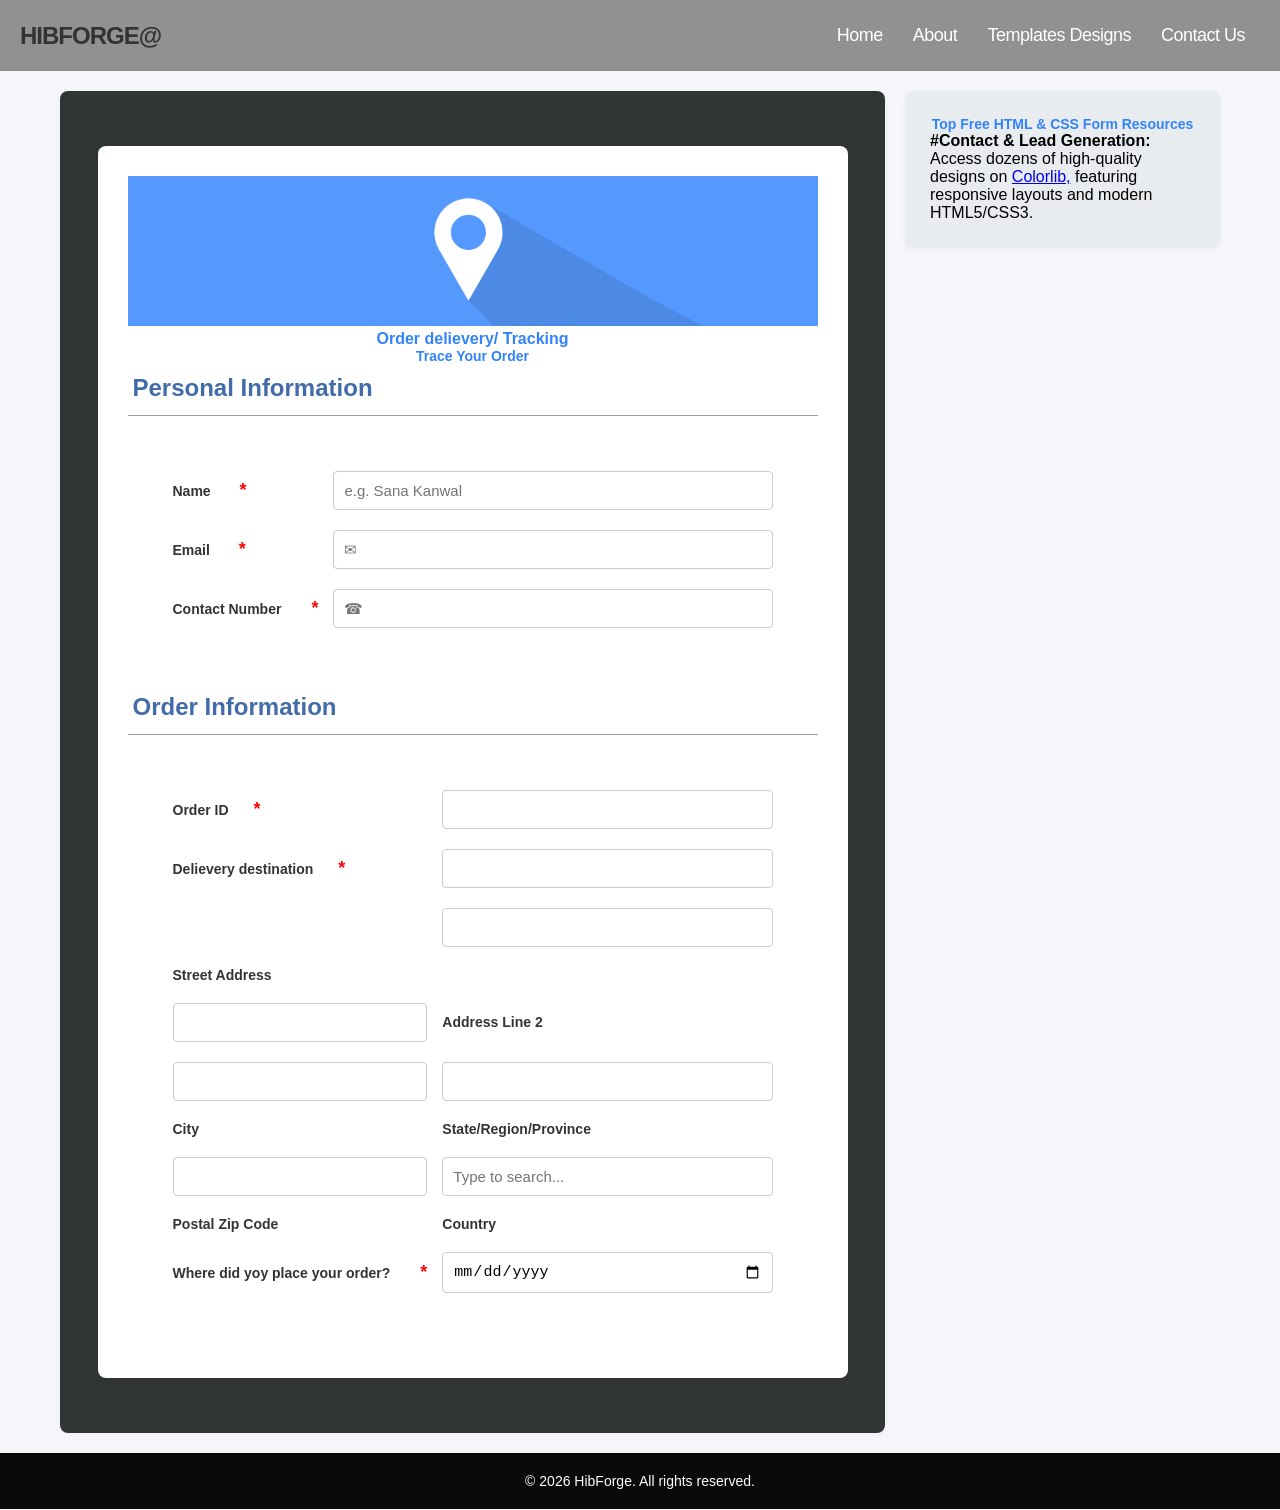
<file: index.html>
<!DOCTYPE html>
<html lang="en">
<head>
    <meta charset="UTF-8">
    <meta name="viewport" content="width=device-width, initial-scale=1.0">
    <title>Order Tracking Form</title>
    <link rel="icon" type="image/x-icon" href="/images/tracking.png">
    <link rel="stylesheet" href="./styles/stylesheet.css">
</head>
<body>
    <!-- Header Segment -->
<header>
  <div class="logo-container">
    <a href="" class="text-logo">HibForge@</a>
    <nav class="navbar">
        <ul>
           <li><a href="">Home</a></li>
           <li><a href="">About</a></li>
           <li><a href="">Templates Designs</a></li>
           <li><a href="">Contact Us</a></li>
        </ul>
    </nav>
  </div>
</header>

<!-- Main Wrapper for Content and Sidebar -->
<div class="main-layout">
    
    <!-- Left Side: Content Section -->
    <main class="content-area">
        <div class="form-container">
    <div class="hdrLogoImgDiv">
        <img aria-hidden="true" src="./images/formheader.png" width="100%";>
        <h2>Order delievery/ Tracking </h2>
        <h3>Trace Your Order</h3>
<form id="masterForm" action="#" method="post">
    <div class="heading-form-seperate">
    <div class="heading-form"><h1>Personal Information</h1></div></div>

    <!-- Section 1: Personal Information -->
    <div class="grid-form">
        <label> Name <span>*</span></label>
        <input type="text" name="fullname" placeholder="e.g. Sana Kanwal" required>
            <label> Email <span>*</span></label>
            <input type="text" name="eamil" placeholder="&#9993" required>
            <label>Contact Number<span>&nbsp;*</span></label>
            <input type="text" name="contact number" placeholder="&#9742" required>
        </div>
    </div>
    
            <div class="heading-form-seperate">
        <div class="heading-form"><h1>Order Information</h1></div></div>

    <div class="grid-form">
                <label>Order ID<span>*</span></label>
            <input type="text" name="contact number" placeholder="" required>
                <label>Delievery destination<span>*</span></label>
            <input type="text" name="contact number" placeholder="" required>
                <label></label>
            <input type="text" name="contact number" placeholder="" required>
                 <label>Street Address</label>
                <label></label>
            <input type="text" name="contact number" placeholder="" required>
            <label>Address Line 2</label>      
            <input type="text" name="contact number" placeholder="" required>
            <input type="text" name="contact number" placeholder="" required>
            <label>City</label>
            <label>State/Region/Province</label>       
            <input type="text" name="contact number" placeholder="" required>
            <input list="countries" id="country-search" name="country" placeholder="Type to search...">

                <datalist id="countries">
                <option value="Australia">
                <option value="Canada">
                <option value="France">
                <option value="Germany">
                <option value="India">
                <option value="Pakistan">
                <option value="United Kingdom">
                <!-- To pre-select, add the value directly to the input field above -->
                <option value="United States">
                </datalist>
        
        
            <label>Postal Zip Code</label>
            <label>Country</label>

     
         <label>Where did yoy place your order?<span>&nbsp;*</span></label>
                
              <!-- "required" forces the user to choose a date before submitting -->
      <input type="date" id="travel-date" name="travel_date" required></div>
     </form>
    </main>

    <!-- Right Side: Sidebar Section -->
    <aside class="sidebar">
        <h3>Top Free HTML & CSS Form Resources</h3>
        <h4>#Contact & Lead Generation:</h4>
        <p>Access dozens of high-quality designs on <a href="https://colorlib.com/wp/free-html5-contact-form-templates/"">Colorlib,</a> featuring responsive layouts and modern HTML5/CSS3.</p>
        
        
    </aside>

</div>

<!-- Footer Segment -->
<footer>
    <p>&copy; 2026 HibForge. All rights reserved.</p>
</footer>
 
</body>
</html>
</file>
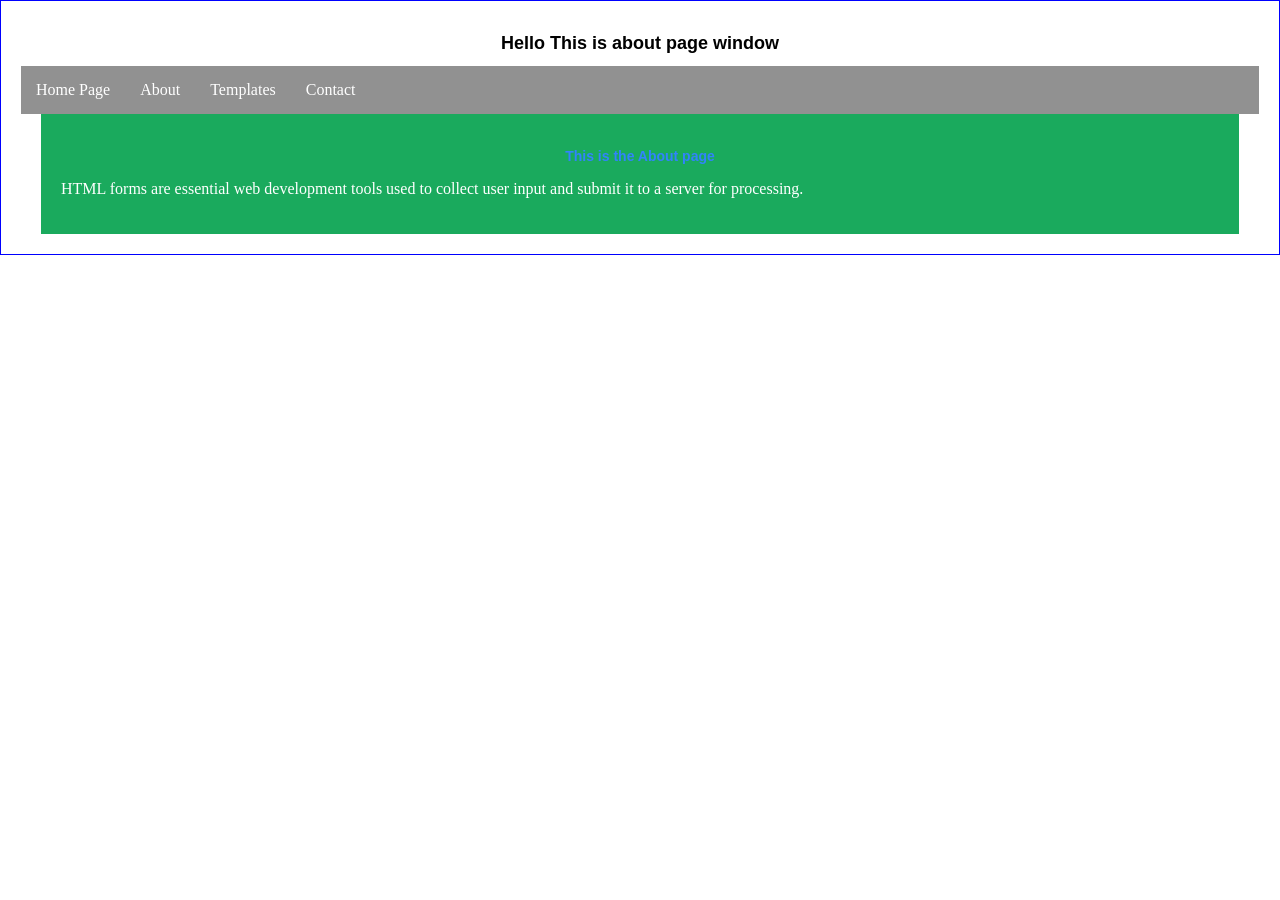
<file: about.html>
<!DOCTYPE html>
<html lang="en">
<head>
    <meta charset="UTF-8">
    <meta name="viewport" content="width=device-width, initial-scale=1.0">
    <title>HTML Forms Templates Designs</title>
    <link rel="stylesheet" href="./styles/main.css">
    </head>
<body>
<h1>Hello This is about page window</h1>
    <nav class="navbar">
        <ul>
            <li><a href="index.html">Home Page</a></li>
            <li><a href="about.html">About</a></li>
            <li><a href="templates.html">Templates</a></li>
            <li><a href="contact.html">Contact</a></li>
        </ul>
    </nav>
    <main>
        <h3>This is the About page</h3>
        <p>HTML forms are essential web development tools used to collect user input and submit it to a server for processing.</p>
    </main>
</body>
</html>
</file>
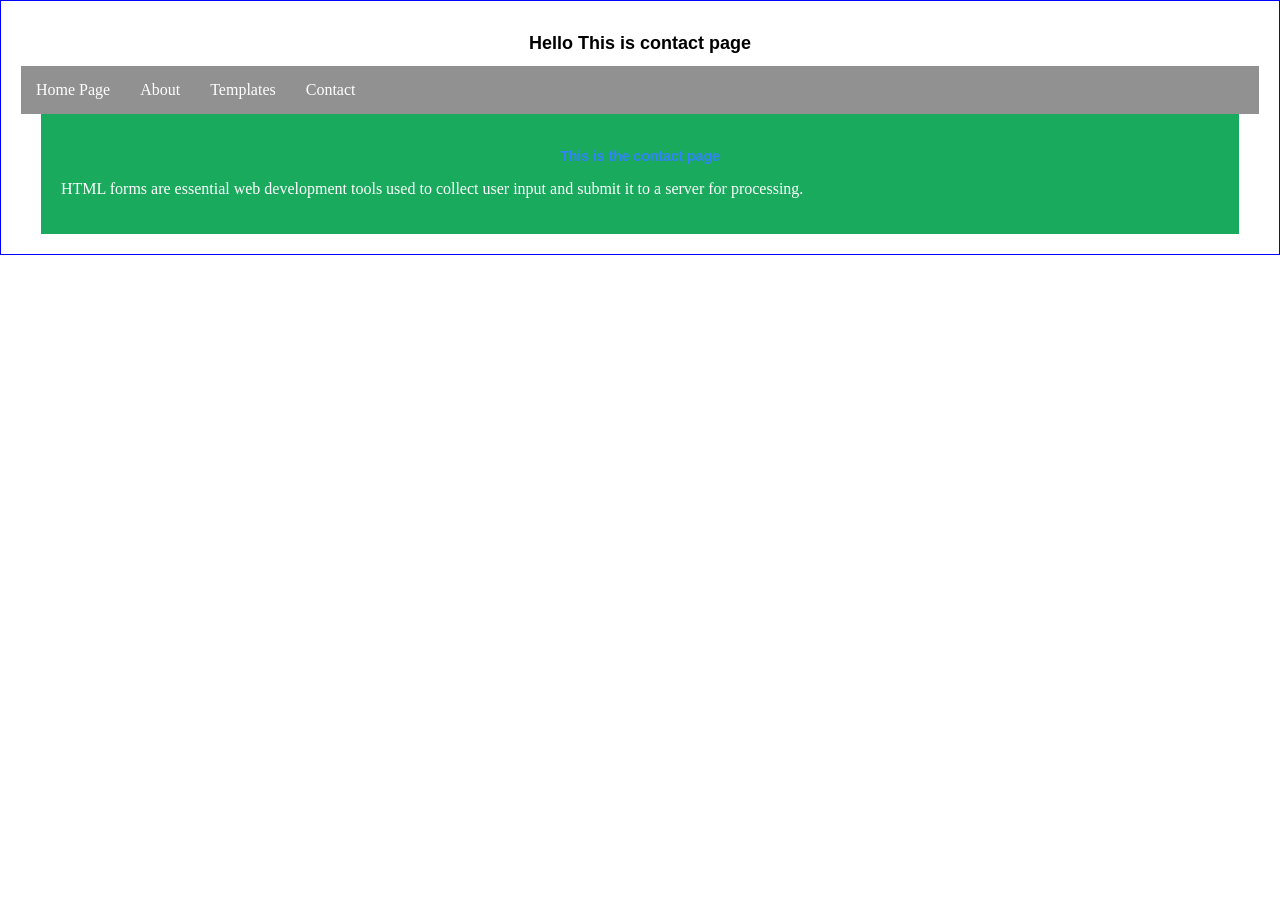
<file: contact.html>
<!DOCTYPE html>
<html lang="en">
<head>
    <meta charset="UTF-8">
    <meta name="viewport" content="width=device-width, initial-scale=1.0">
    <title>HTML Forms Templates Designs</title>
    <link rel="stylesheet" href="./styles/main.css">
    </head>
<body>
<h1>Hello This is contact page</h1>
    <nav class="navbar">
        <ul>
            <li><a href="index.html">Home Page</a></li>
            <li><a href="about.html">About</a></li>
            <li><a href="templates.html">Templates</a></li>
            <li><a href="contact.html">Contact</a></li>
        </ul>
    </nav>
    <main>
        <h3>This is the contact page</h3>
        <p>HTML forms are essential web development tools used to collect user input and submit it to a server for processing.</p>
    </main>
</body>
</html>
</file>
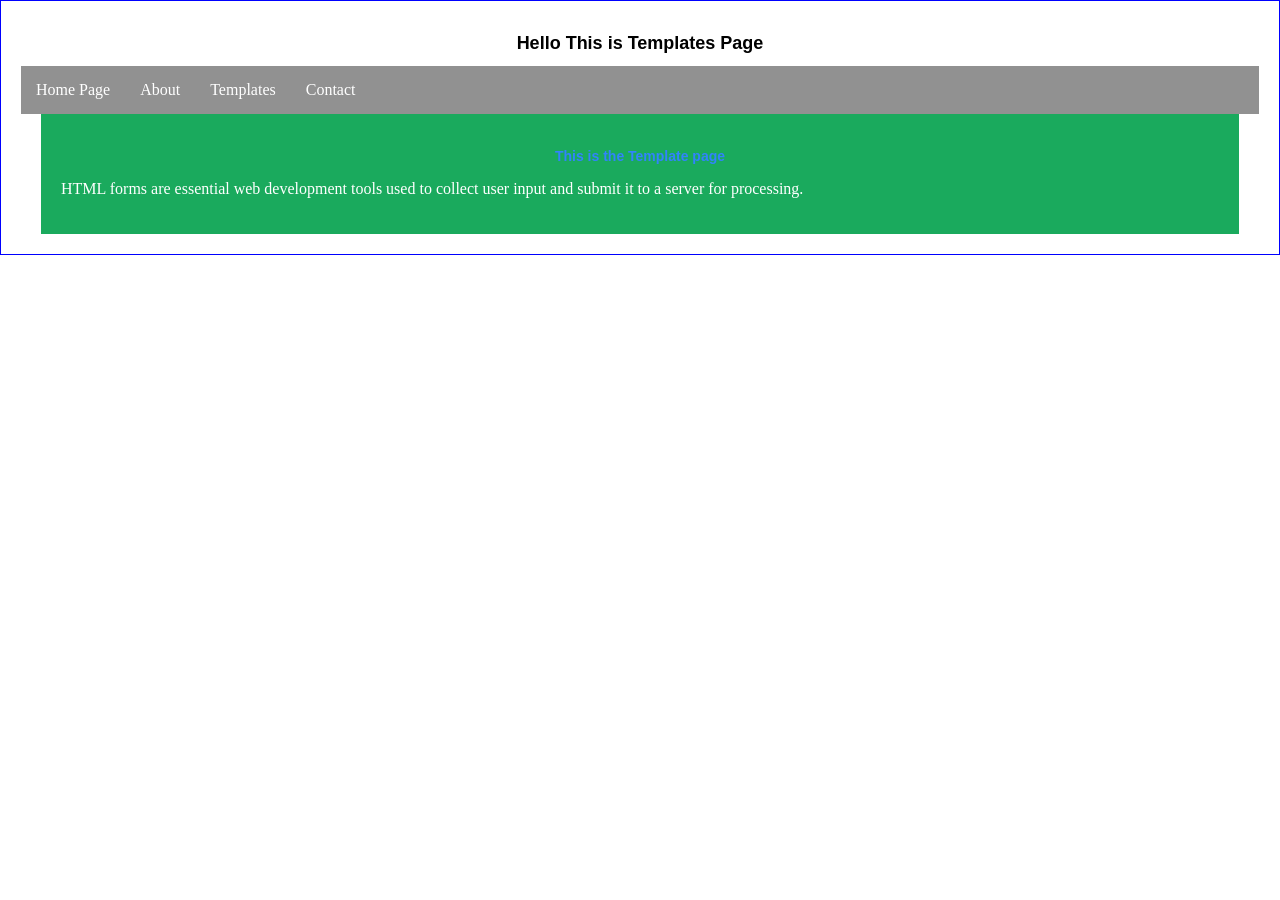
<file: templates.html>
<!DOCTYPE html>
<html lang="en">
<head>
    <meta charset="UTF-8">
    <meta name="viewport" content="width=device-width, initial-scale=1.0">
    <title>HTML Forms Templates Designs</title>
    <link rel="stylesheet" href="./styles/main.css">
    </head>
<body>
<h1>Hello This is Templates Page</h1>
    <nav class="navbar">
        <ul>
            <li><a href="index.html">Home Page</a></li>
            <li><a href="about.html">About</a></li>
            <li><a href="templates.html">Templates</a></li>
            <li><a href="contact.html">Contact</a></li>
        </ul>
    </nav>
    <main>
        <h3>This is the Template page</h3>
        <p>HTML forms are essential web development tools used to collect user input and submit it to a server for processing.</p>
    </main>
</body>
</html>
</file>
<file: styles/stylesheet.css>
body {
            margin: 0px;
            padding: 0px; /* Removed body padding to make layout full-width */
            font-family: 'Helvetica Neue', Arial, sans-serif;
            background-color: #f4f6f9;
            display: flex;
            flex-direction: column;
            min-height: 100vh; /* Keeps footer at the bottom of short pages */
        }

        /* 1. Header & Navigation Styles */
        .logo-container {
            padding: 10px 20px;
            background-color: hsl(0, 0%, 57%);
            display: flex;
            align-items: center;
           justify-content: space-between;
        }

        .text-logo {
            font-size: 24px;
            font-weight: 800;
            letter-spacing: -1px;
            text-decoration: none;
            color: #333333;
            text-transform: uppercase;
            white-space: nowrap;
        }

        .text-logo:hover {
            color: #007bff;
        }

        .navbar ul {
            list-style-type: none;  
            padding: 0px;
            margin: 0px;
            display: flex;
        }
         
        .navbar a {
            font-size: 18px;
            font-weight: 500;
            letter-spacing: -0.5px;
            text-decoration: none;
            color: white;
            padding: 15px;
            display: block;
        }

        .navbar a:hover {
            background-color: hsl(0, 5%, 4%);
            color: #87b8ed;
        }

        /* 2. Main Body Layout (Content + Sidebar) */
        .main-layout {
            display: flex;
            flex: 1; /* Pushes footer down */
            padding: 20px;
            gap: 20px; /* Space between content and sidebar */
            max-width: 1200px;
            margin: 0 auto; /* Centers the whole website layout */
            width: 100%;
            box-sizing: border-box;
        }

        /* 3. Main Content Area (75% Width) */
        .content-area {
            flex: 3; 
            background-color: rgb(50, 53, 54);
            padding: 15px;
            border-radius: 8px;
            box-shadow: 0 2px 5px rgba(164, 133, 133, 0.05);
        }

        /* 4. Sidebar Area (25% Width) */
        .sidebar {
            flex: 1; 
            background-color: #e9ecef;
            padding: 25px;
            border-radius: 8px;
            box-shadow: 0 2px 5px rgba(0,0,0,0.05);
            height: fit-content; /* Only takes up height of its content */
        }

        /* 5. Footer Styles */
        footer {
            background-color: hsl(0, 5%, 4%);
            color: #ffffff;
            text-align: center;
            padding: 20px;
            font-size: 14px;
            margin-top: auto;
        }

        /* Responsive Design for Mobile Devices */
        @media (max-width: 768px) {
            .logo-container, .main-layout, .navbar ul {
                flex-direction: column;
                align-items: stretch;
            }
            .navbar a {
                text-align: center;
            }
        }
/* Apply this to your main form wrapper class */
.form-container {
  width: 100%;
  max-width: 750px;       /* Keeps the form from over-stretching */
  margin: 40px auto;       /* Centers the entire form on the webpage */
  padding: 30px;
  background: #ffffff;
  border-radius: 8px;
  box-shadow: 0 4px 12px rgba(0, 0, 0, 0.05);
  box-sizing: border-box;  /* Prevents padding from breaking layout math */
}
/* Wrap each label + input pair in a row div */
.form-row {
  display: flex;
  align-items: center;
  margin-bottom: 20px;
  width: 100%;
}

/* Give labels a fixed, predictable allocation */
.form-row label {
  width: 30%;
  min-width: 150px;
  padding-right: 15px;
  font-size: 14px;
  color: #333333;
  text-align: left;
}

/* Force inputs to fill the remaining horizontal container room */
.form-row input, 
.form-row select {
  width: 70%;
  padding: 10px;
  border: 1px solid #cccccc;
  border-radius: 4px;
  font-size: 15px;
  box-sizing: border-box; /* Crucial so padding doesn't widen the input */
}
@media (max-width: 600px) {
  .form-row {
    flex-direction: column;
    align-items: flex-start;
  }
  
  .form-row label,
  .form-row input,
  .form-row select {
    width: 100%;
    margin-bottom: 5px;
  }
}
.hdrLogoImgDiv{
max-width: var(--header-logo-size);
}
/**Form Heading **/
h2{
    font-size:16px;
    font-family:Arial, Helvetica, sans-serif;
    color:#3283fc;
    font-weight:700px;
    display: flex;
    align-items: center;
    justify-content: center;
     gap: 12px;
    flex-wrap: wrap;
    padding: 10px 0px 20px auto;
}
h3{
    font-size:14px;
    font-family:Arial, Helvetica, sans-serif;
    color:#3283fc;
    font-weight:400px;
    display: flex;
    align-items: center;
    justify-content: center;
    gap: 12px;
    flex-wrap: wrap;
    padding: 30px 0px 30px auto;
}
/**Form Heading End**/

.heading-form h1{
  display: flex;
  font-size: 24px;
  font-family:Arial, Helvetica, sans-serif;
  font-weight: 700;
  color: #426ba9;
  justify-content:left ;
  align-items: left;
  padding: 10px 1420px 3px 5px;
  margin-bottom: 10px;
  width:max-content;
}
.heading-form-seperate{
  border-bottom: 1px solid #a39e9e;
  width:100%; /* Separator line between items */
  margin-bottom: 20px;  
}

/* Two column grid for compact fields */
.form-grid {
grid-template-columns: repeat(2, 1fr);
gap: 2rem 2rem;
width:1500px    ;
}
span{
    font-size: 18px;
    font-weight: 600px;
    color:red; 
    gap:10px 10px; 
    padding-left: 25px;
}
aside h1{
    font-family: Arial, Helvetica, sans-serif;
    font-size: 18px;
    font-weight: 500;
    color:rgb(20, 18, 18);
    padding-left: 30px;
}
aside h2{
    font-family: Arial, Helvetica, sans-serif;
    font-size: 16px;
    font-weight: 500;
    color:black;
}
aside li{
    display: block;
    color:linear-gradient(to right,rgb(131, 184, 201), #05074e);
    font-family: Arial, Helvetica, sans-serif;
    font-size: 18px;
    padding-bottom: 20px;

}
* {
  box-sizing: border-box;
  margin: 0;
  padding: 0;
}

/* Form Grid Layout */
.grid-form {
  display: grid;
  /* Columns: 1st column fits the label width, 2nd column takes remaining space */
  grid-template-columns: max-content 1fr; 
  
  /* Layout Spacing */
  row-gap: 20px;       /* Adds even vertical space between all form rows */
  column-gap: 15px;    /* Adds clean space between the label and its input */
  align-items: center; /* Centers labels vertically with their input boxes */
  
  /* Container Constraints */
  max-width: 650px;
  margin: 30px auto;
  padding: 25px;
  background-color: #ffffff;
}

/* Styling for Form Labels */
.grid-form label {
  font-family: Arial, sans-serif;
  font-size: 14px;
  font-weight: bold;
  color: #333333;
  text-align: left;
}

/* Styling for Form Inputs */
.grid-form input {
  width: 100%;
  padding: 10px;
  font-size: 15px;
  border: 1px solid #cccccc;
  border-radius: 4px;
  outline: none;
}

/* Change input border color when clicked */
.grid-form input:focus {
  border-color: #4a90e2;
}
</file>
<file: styles/main.css>
html{
    border: 1px solid blue;
}
body{
    margin: 0px;
    padding: 20PX;
}
main{
    margin-left:20px;
    margin-right:20px;
}

h1{
    font-family: Arial, Helvetica, sans-serif;
    font-size: large;
    text-align: center;
}
.navbar ul{
    list-style-type: none ;  
    background-color:hsl(0, 0%, 57%);
    
    padding:0px;
    margin:0px;
    overflow:hidden;
}
.navbar a{
    color: white;
    text-decoration: none;
    padding:15px;
    display: block;
    text-align: center;
}
.navbar a:hover{
    background-color:hsl(0,0%, 25%);
}
.navbar li{
    float:left;
    font-family:Georgia, 'Times New Roman', Times, serif;
}
.container { 
margin:0px;
padding: 0px;
 }
main { 
flex: 3;
padding: 20PX;
    background: #1aaa5d;
color:white;
}
      
 aside { 
            flex: 1; 
            padding: 20px; 
            background: rgb(228, 225, 225);
            color:rgb(190, 190, 186);
            font-family:Arial, Helvetica, sans-serif; 
        }
       
footer { 
background: black; 
color:rgb(236, 195, 104); 
text-align: center; 
padding: 1rem; }

div {
  display:inline-block;
}
/* for moving text*/

.slide-left {
position: relative;
animation: moveLeft 15s linear infinite;
white-space: nowrap;
  }

 @keyframes moveLeft {
    from { left: 100%; } /* Start at the far right */
    to { left: -100%; }   /* End at the far left */
  }

/* Main container */
.form-container {
font-family: "Heebo" sans-serif;
background: rgba(255, 255, 255, 0.96);
border-radius: 2rem;
transition: all 0.2s ease;

}
.hdrLogoImgDiv{
max-width: var(--header-logo-size);
}
/**Form Heading **/
h2{
    font-size:16px;
    font-family:Arial, Helvetica, sans-serif;
    color:#3283fc;
    font-weight:700px;
    display: flex;
    align-items: center;
    justify-content: center;
     gap: 12px;
    flex-wrap: wrap;
    padding: 10px 0px 20px auto;
}
h3{
    font-size:14px;
    font-family:Arial, Helvetica, sans-serif;
    color:#3283fc;
    font-weight:400px;
    display: flex;
    align-items: center;
    justify-content: center;
    gap: 12px;
    flex-wrap: wrap;
    padding: 30px 0px 30px auto;
}
/**Form Heading End**/

.heading-form h1{
  display: flex;
  font-size: 24px;
  font-family:Arial, Helvetica, sans-serif;
  font-weight: 700;
  color: #426ba9;
  justify-content:left ;
  align-items: left;
  padding: 10px 1420px 3px 5px;
  margin-bottom: 10px;
  width:max-content;
}
.heading-form-seperate{
  border-bottom: 1px solid #a39e9e;
  width:100%; /* Separator line between items */
  margin-bottom: 20px;  
}

/* Two column grid for compact fields */
.form-grid {
grid-template-columns: repeat(2, 1fr);
gap: 2rem 2rem;
width:1500px    ;
}

/* Each form group */
.form-group {
display: flex;
flex-direction:row;
padding-bottom: 30px;
padding: 10px 90px 10px 20px;
}
.form-group-inside {
display: flex;
flex-direction:row;
padding-bottom: 10px;
padding:10px 450px 20px 650px;
}
.form-group-inside-input {
display: flex;
flex-direction:row;
padding-bottom: 10px;
padding:10px 10px 20px 650px;
max-width: 760px;
}
.form-group-date {
display: flex;
flex-direction:row;
padding-bottom: 30px;
width:500px;
padding:10px 105px 20px 0px;
max-width: 760px
;

}

input {
font-family:Arial, Helvetica, sans-serif;
font-size: 18px;
max-width: 1200px;
padding: 20px 10px 20px 10px;
border: 1px solid #95999b;
width: 100%;
border-radius: 10px;
}
ul{
  text-decoration: none;
  list-style-type: square;
}

label {
font-family: Arial, Helvetica, sans-serif;
font-size: 18px;
color:#426ba9;
align-items: left;
width:1200px; 
}
span{
    font-size: 18px;
    font-weight: 600px;
    color:red;  
    padding-left: 5px;
}
aside h1{
    font-family: Arial, Helvetica, sans-serif;
    font-size: 18px;
    font-weight: 500;
    color:rgb(20, 18, 18);
    padding-left: 30px;
}
aside h2{
    font-family: Arial, Helvetica, sans-serif;
    font-size: 16px;
    font-weight: 500;
    color:black;
}
aside li{
    display: block;
    color:linear-gradient(to right,rgb(131, 184, 201), #05074e);
    font-family: Arial, Helvetica, sans-serif;
    font-size: 18px;
    padding-bottom: 20px;

}
</file>
